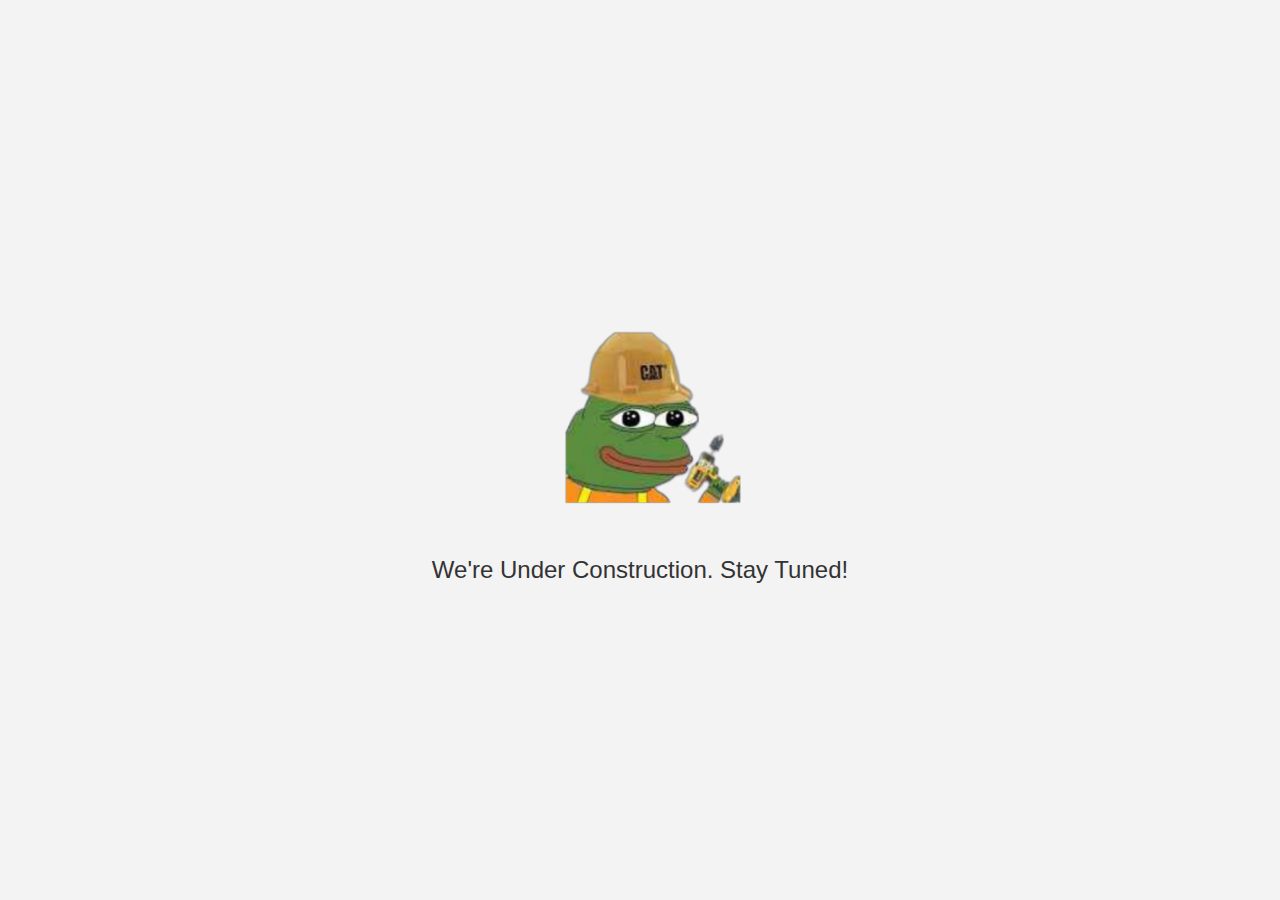
<file: TheBook!.html>
<!DOCTYPE html>
<html>
<head>
    <meta name="viewport" content="width=device-width, initial-scale=1.0">
    <style>
        body {
            display: flex;
            justify-content: center;
            align-items: center;
            height: 100vh;
            margin: 0;
            background-color: #f3f3f3;
            font-family: Arial, sans-serif;
        }
        .container {
            text-align: center;
        }
        .logo {
            width: 50%;
            max-width: 300px;
            margin-bottom: 2em;
        }
        .message {
            font-size: 1.5em;
            color: #333;
        }
        @media (max-width: 600px) {
            .logo {
                width: 80%;
            }
            .message {
                font-size: 1.2em;
            }
        }
    </style>
</head>
<body>
    <div class="container">
        <img class="logo" src="assets/images/TheBook!/TBCBLogo.png" alt="Logo">
        <div class="message">We're Under Construction. Stay Tuned!</div>
    </div>
</body>
</html>
</file>
